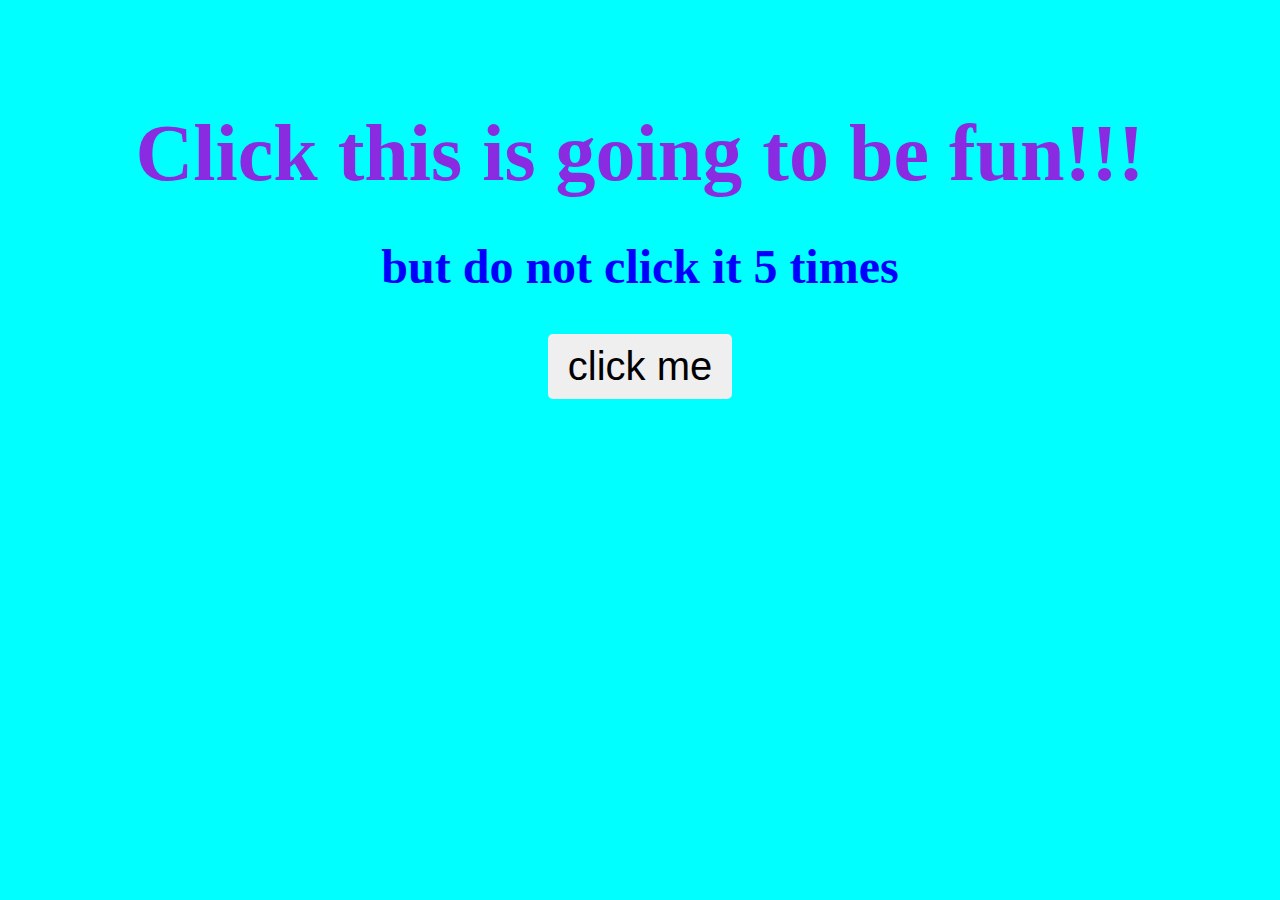
<file: The annoying buttons/index.html>
<!DOCTYPE html>
<html lang="en">
  <head>
    <meta charset="UTF-8" />
    <meta http-equiv="X-UA-Compatible" content="IE=edge" />
    <meta name="viewport" content="width=device-width, initial-scale=1.0" />
    <link rel="icon" href="/js.webp"/>
    <link rel="stylesheet" href="style.css" />
    <title>Variables</title>
  </head>
  <body>
    <div class="container">
        <h1>Click this is going to be fun!!!</h1>

        <h2>but do not click it 5 times</h2>

        <button id="myBtn">click me</button>

        <p id="message1"></p>

        <p id="message2"></p>

        <p id="message3"></p>

        <p id="message4"></p>

        <p id="message5"></p>
    </div>
    
    <script src="/The annoying buttons/style.js"></script>
  </body>
</html>
</file>
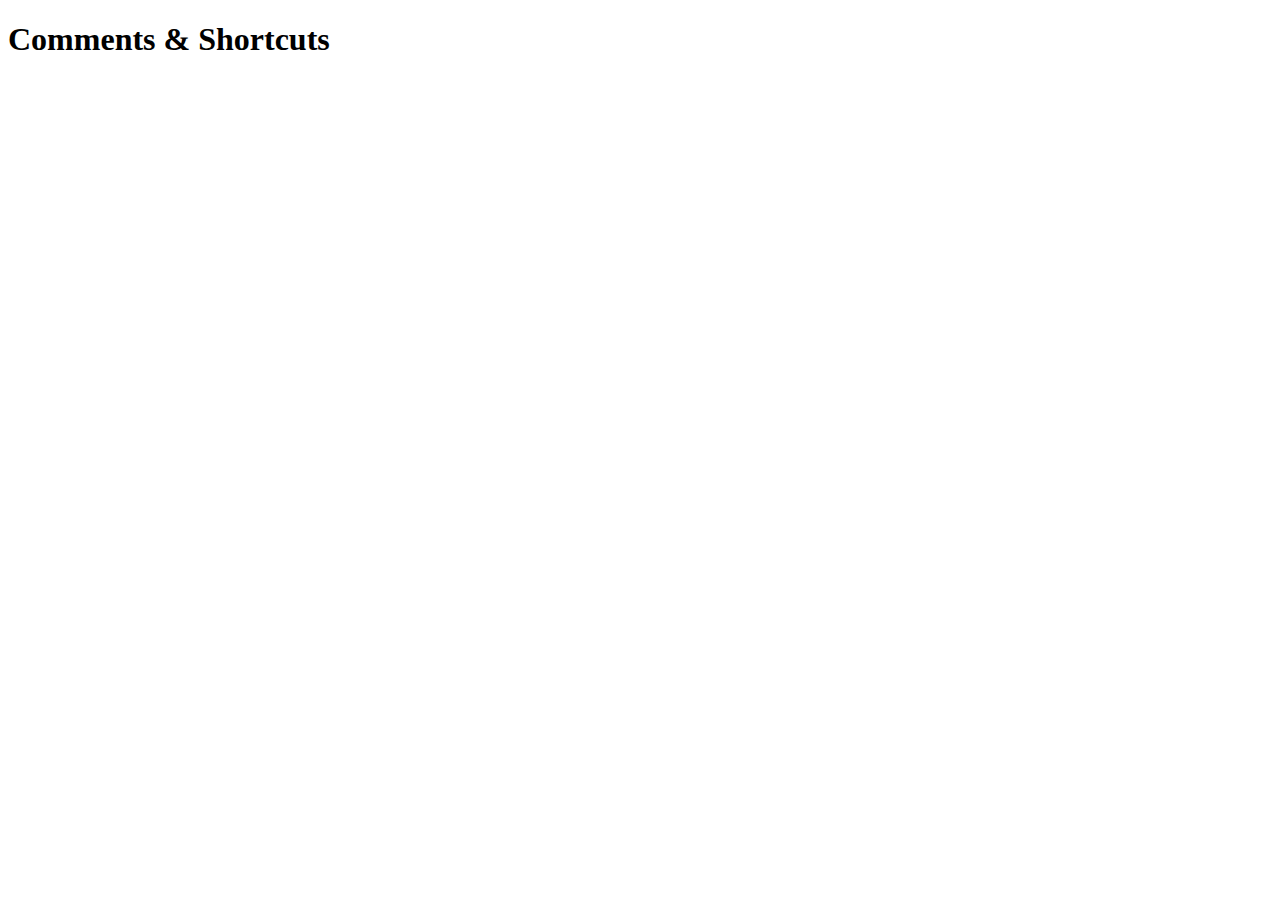
<file: 01-variables-data-types/02-comments-shortcuts/index.html>
<!DOCTYPE html>
<html lang="en">
  <head>
    <meta charset="UTF-8" />
    <meta http-equiv="X-UA-Compatible" content="IE=edge" />
    <meta name="viewport" content="width=device-width, initial-scale=1.0" />
    <title>Comments & Shortcuts</title>
  </head>
  <body>
    <h1>Comments & Shortcuts</h1>

    <script src="script.js"></script>
  </body>
</html>
</file>
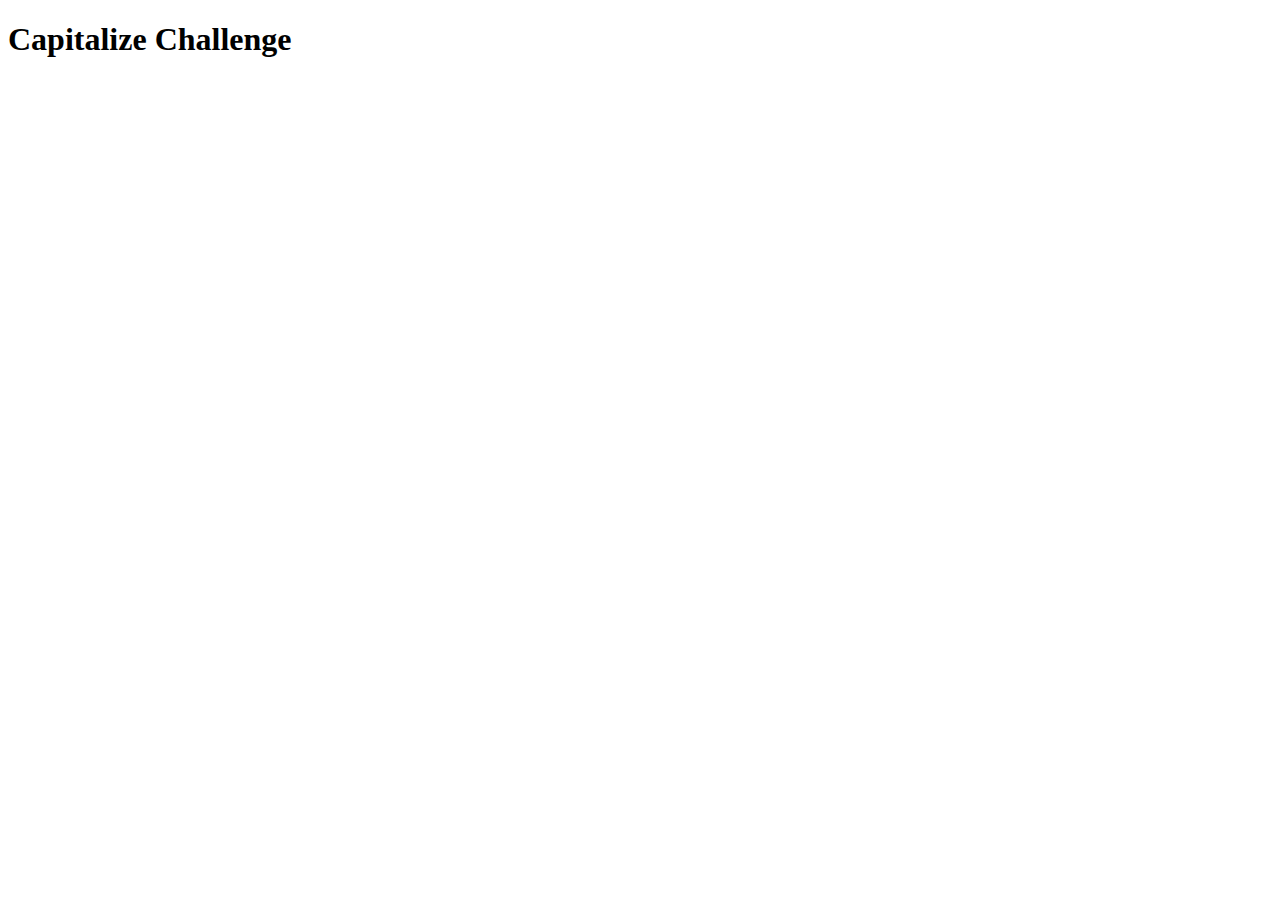
<file: 01-variables-data-types/10-capitalize-challenge/index.html>
<!DOCTYPE html>
<html lang="en">
  <head>
    <meta charset="UTF-8" />
    <meta http-equiv="X-UA-Compatible" content="IE=edge" />
    <meta name="viewport" content="width=device-width, initial-scale=1.0" />
    <title>Capitalize Challenge</title>
  </head>
  <body>
    <h1>Capitalize Challenge</h1>

    <script src="script.js"></script>
  </body>
</html>
</file>
<file: The annoying buttons/style.css>
body {
    background-color: aqua;
}

.container {
    display: flex;
    flex-direction: column;
    align-items: center;
    justify-content: center;
    padding: 80px;
}

h1 {
    color: blueviolet;
    font-size: 5rem;
    text-align: center;
    margin: 20px;
}

h2 {
    color: blue;
    font-size: 3rem;
    text-align: center;
    margin: 20px;
}

button {
    font-size: 2.5rem;
    padding: 10px 20px;
    border: none;
    border-radius: 5px;
    cursor: pointer;
    align-items: center;
    display: flex;
    justify-content: center;
    margin: 20px auto;
}

button:hover {
    background-color: lightblue;
}

p {
    font-size: 3rem;
    text-align: center;
    margin: 20px;
}

#message1 {
    font-family: 'Times New Roman', Times, serif;
}

#message2 {
    font-family: 'Courier New', Courier, monospace;
}

#message3 {
    font-family: 'Arial', sans-serif;
}

#message4 {
    font-family: 'Georgia', serif;
}

#message5 {
    font-family: Cambria, Cochin, Georgia, Times, 'Times New Roman', serif;
}
</file>
